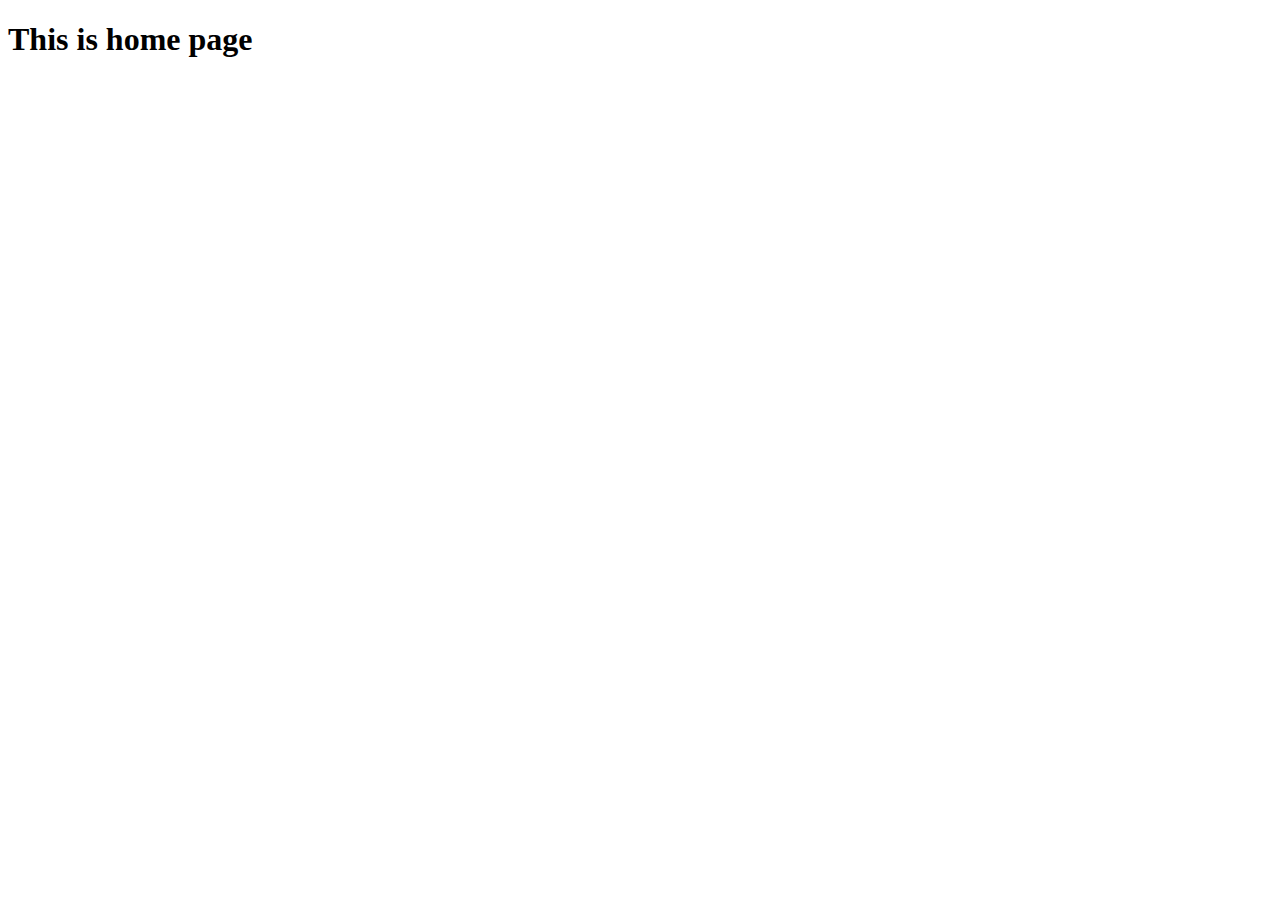
<file: home.html>
<!DOCTYPE html>
<html lang="en">

<head>
    <meta charset="UTF-8">
    <meta http-equiv="X-UA-Compatible" content="IE=edge">
    <meta name="viewport" content="width=device-width, initial-scale=1.0">
    <title>Home page</title>
</head>

<body>
    <div class="container">
        <h1>This is home page</h1>
    </div>
</body>

</html>
</file>
